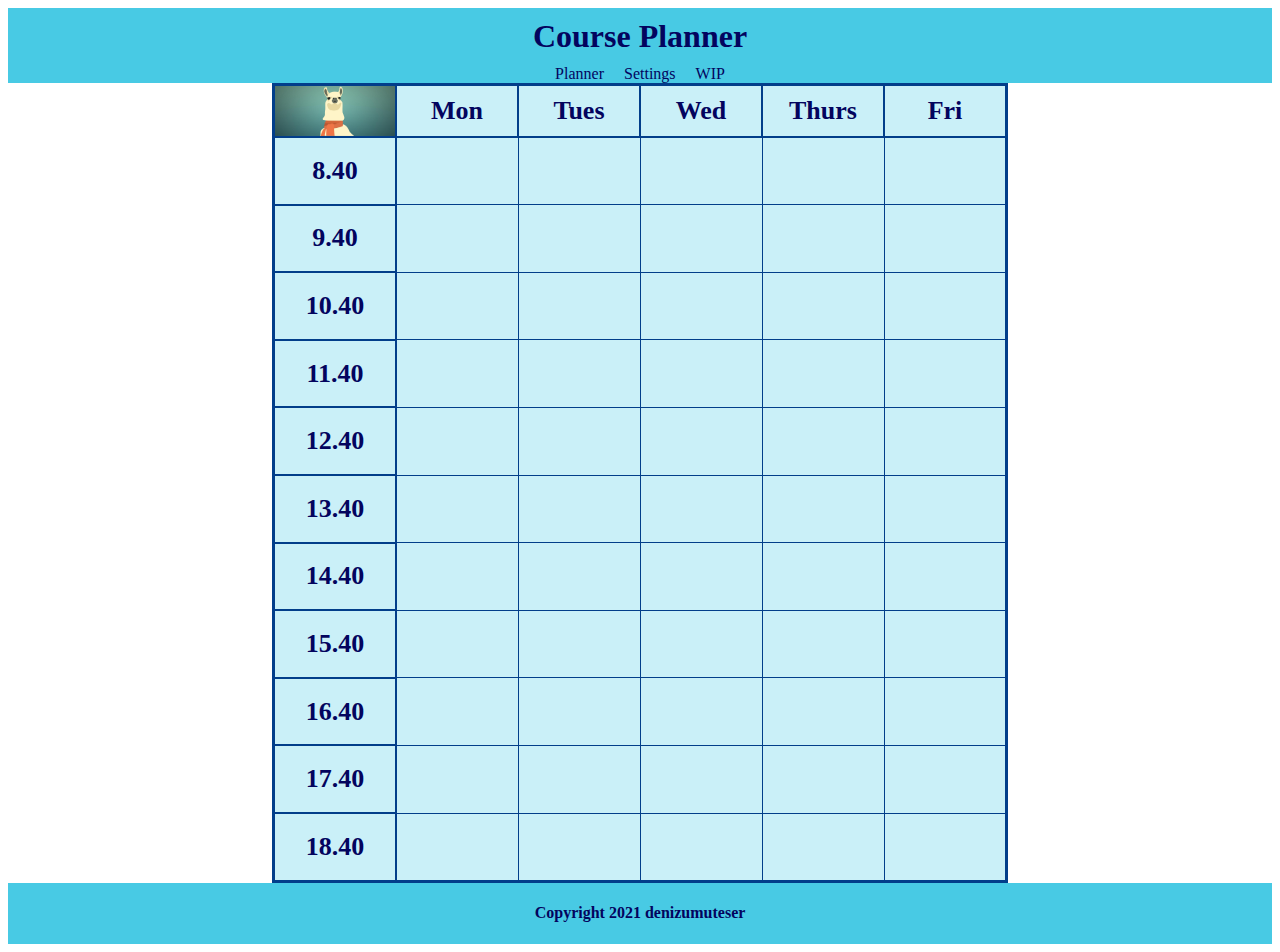
<file: index.html>
<!DOCTYPE html>
<html lang="en">
<head>
    <link rel="stylesheet" href="style.css">
    <meta charset="UTF-8">
    <meta http-equiv="X-UA-Compatible" content="IE=edge">
    <meta name="viewport" content="width=device-width, initial-scale=1.0">
    <title>SU-Planner</title>
</head>
<body>
    <div class="header">
        <h1>Course Planner</h1>
        <div class="links">
            <a href="./index.html">Planner</a>
            <a href="./settings.html">Settings</a>
            <a href="">WIP</a>
        </div>
    </div>
    <div class="content">
        <div id="left-sidebar">
            <p></p>
        </div>
        <div class='main-content'>
            <table>
                <thead>
                    <tr>
                        <th class="logo">
                            <img src="images/lama.png" alt="logo">
                        </th>
                        <th class="time">Mon</th>
                        <th class="time">Tues</th>
                        <th class="time">Wed</th>
                        <th class="time">Thurs</th>
                        <th class="time">Fri</th>
                    </tr>
                </thead>
                <tbody>
                </tbody>
            </table>
        </div>
        <div id="right-sidebar">
            <p></p>
        </div>
    </div>
    <div class="footer">
        <h4>Copyright 2021 denizumuteser</h4>
    </div>
    <script src="suplanner.js"></script>
</body>
</html>
</file>
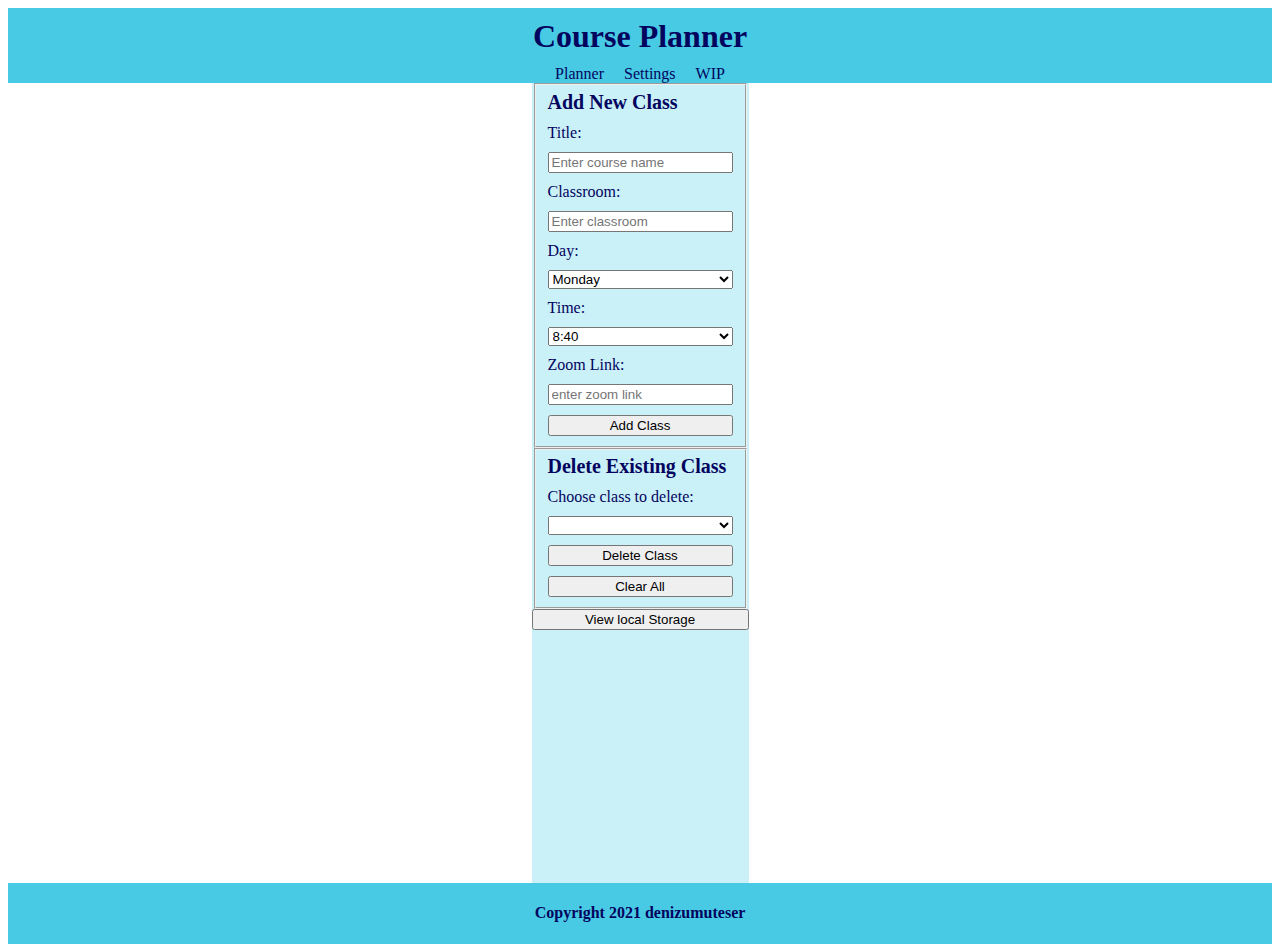
<file: settings.html>
<!DOCTYPE html>
<html lang="en">
<head>
    <link rel="stylesheet" href="style.css">
    <meta charset="UTF-8">
    <meta http-equiv="X-UA-Compatible" content="IE=edge">
    <meta name="viewport" content="width=device-width, initial-scale=1.0">
    <title>SU-Planner</title>
</head>
<body>
    <div class="header">
        <h1>Course Planner</h1>
        <div class="links">
            <a href="./index.html">Planner</a>
            <a href="./settings.html">Settings</a>
            <a href="">WIP</a>
        </div>
    </div>
    <div class="content">
        <div id="left-sidebar">
            <p></p>
        </div>
        <div class='main-content'>
            <form id="add-class-form">
                <fieldset>
                    <h3 class="form-title">Add New Class</h3>
                    <label for="ftitle">Title:</label>
                    <input type="text", id="ftitle", name="ftitle", placeholder="Enter course name">
                    <label for="flocation">Classroom:</label>
                    <input type="text", id="flocation", name="flocation", placeholder="Enter classroom">
                    <label for="fday">Day:</label>
                    <select name="fday" id="fday">
                        <option value="monday">Monday</option>
                        <option value="tuesday">Tuesday</option>
                        <option value="wednesday">Wednesday</option>
                        <option value="thursday">Thursday</option>
                        <option value="friday">Friday</option>
                    </select>
                    <label for="ftime">Time:</label>
                    <select name="ftime" id="ftime">
                        <option value="8">8:40</option>
                        <option value="9">9:40</option>
                        <option value="10">10:40</option>
                        <option value="11">11:40</option>
                        <option value="12">12:40</option>
                        <option value="13">13:40</option>
                        <option value="14">14:40</option>
                        <option value="15">15:40</option>
                        <option value="16">16:40</option>
                        <option value="17">17:40</option>
                        <option value="18">18:40</option>
                    </select>
                    <label for="flink">Zoom Link:</label>
                    <input type="text", id="flink", name="flink", placeholder="enter zoom link">
                    <button type="submit" id="add-class-button">Add Class</button>
                </fieldset>
            </form>
            <form id="delete-class-form">
                <fieldset>
                    <h3 class="form-title">Delete Existing Class</h3>
                    <label for="fdel">Choose class to delete:</label>
                    <select name="del" id="fdel"></select>
                    
                    <!--<input type="text", id="ftitle-del", name="ftitle-del", placeholder="Enter course name">
                    -->
                    <button type="submit" id="delete-class-button">Delete Class</button>
                    <button type="button" id="clear-class-button">Clear All</button>
                </fieldset>
            </form>
            <button id="local-storage">View local Storage</button>
        </div>
        <div id="right-sidebar">
            <p></p>
        </div>
    </div>
    <div class="footer">
        <h4>Copyright 2021 denizumuteser</h4>
    </div>
    <script src="settings.js"></script>
</body>
</html>
</file>
<file: style.css>
body {
    display: flex;
    flex-direction: column;
    justify-content: center;
    color: #03045E;
}

table {
    height: 100vh;
    border: solid;
    border-collapse: collapse;
    border-color: #023E8A;
    
}

.footer, .header {
    margin: 0;
    background-color: #48CAE4;
    
}


.header {
    display: flex;
    flex-direction: column;
    justify-content: center;
    align-items: center;
}

.links {
    display: flex;
    justify-content: space-between;
    gap: 20px;
}

h1 {
    text-align: center;
    margin: 10px;
}

h4 {
    text-align: center;
}

th, td {
    height: 50px;
    width: 120px;
    margin: 0;
    padding: 0;
    align-items: center;
    justify-content: center;
    border: solid;
    border-width: 1px;
    border-color: #023E8A;
    font-size: 18px;
}

th {
    border-width: 2px;
}

.time {
    font-size: 26px;
}

.class-title, .class-location {
 text-align: center;
}

.class-title {
    font-weight: 900;
    font-size: 22px;
}

.class-location {
    font-size: 16px;
}

a {
    text-decoration: none;
    color: #03045E;
}

#left-sidebar, #right-sidebar {
    width: 120px;
    height: 100%;
    background-color: aquamarine;
    flex-grow: 1;
    flex-shrink: 0;
    background-color: #90E0EF;
    background-color: white;
    padding-left: 10px;
    padding-right: 10p;
    flex-shrink: 3;
}

.content {
    display: flex;
    justify-content: space-between;
    background-color: #CAF0F8;
    height: 800px;
}

th.logo {
    display: flex;
    border: none;
}

.logo img {
    height: 50px;
    width: 120px;
}

fieldset {
    display: flex;
    flex-direction: column;
    gap: 10px;
}

.main-content {
    display: flex;
    flex-direction: column;

}

.form-title {
    margin: 0;
    font-size: 20px;
}
</file>
